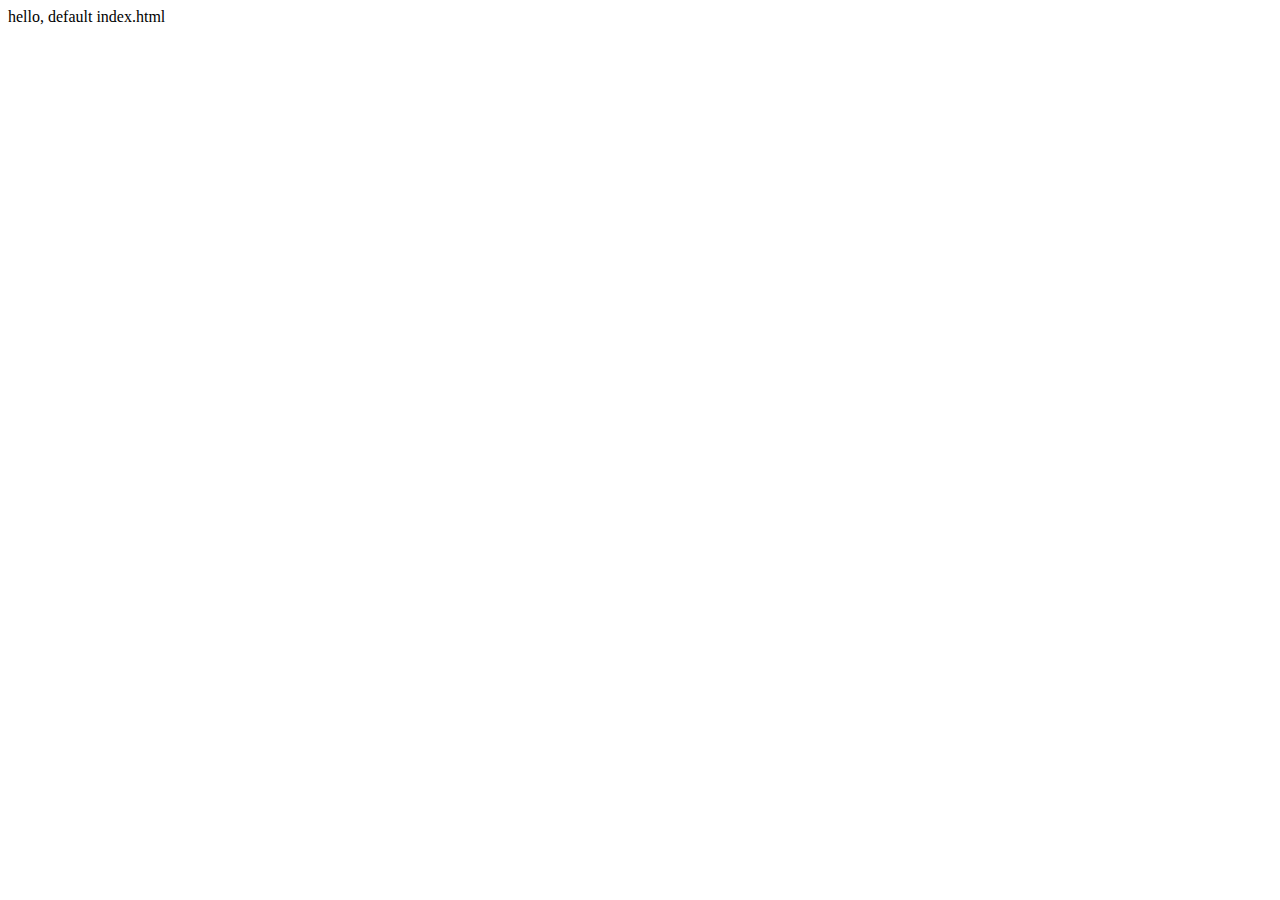
<file: myspringboot/src/main/resources/static/index.html>
<!DOCTYPE html>
<html>
    <head>
        <meta charset="utf-8">
        <meta http-equiv="X-UA-Compatible" content="IE=edge">
        <title>default</title>
        <meta name="description" content="">
        <meta name="viewport" content="width=device-width, initial-scale=1">
        <link rel="stylesheet" href="">
    </head>
    <body>
        hello, default index.html
        
        <!-- <script src="" async defer></script> -->
    </body>
</html>
</file>
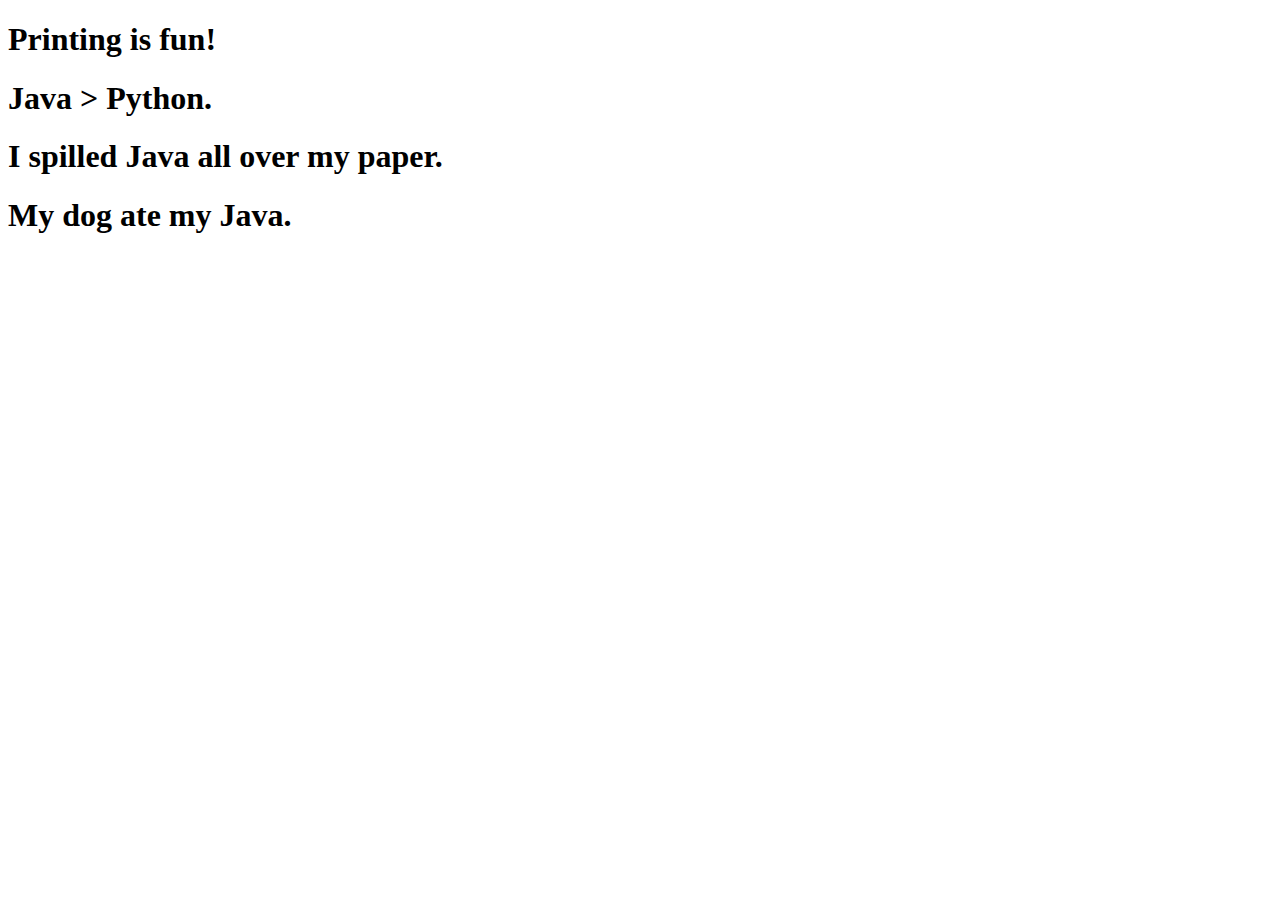
<file: spring-boot-bootcamp-resources/01. intro-to-springboot/workbook 1.2/solution/workbook/src/main/resources/static/index.html>
<!DOCTYPE html>
<html>
    <head>
        <title>Workbook</title>
    </head>
    <body>
        <h1>Printing is fun!</h1>
        <h1>Java > Python.</h1>
        <h1>I spilled Java all over my paper.</h1>
        <h1>My dog ate my Java.</h1>
    </body>
</html>
</file>
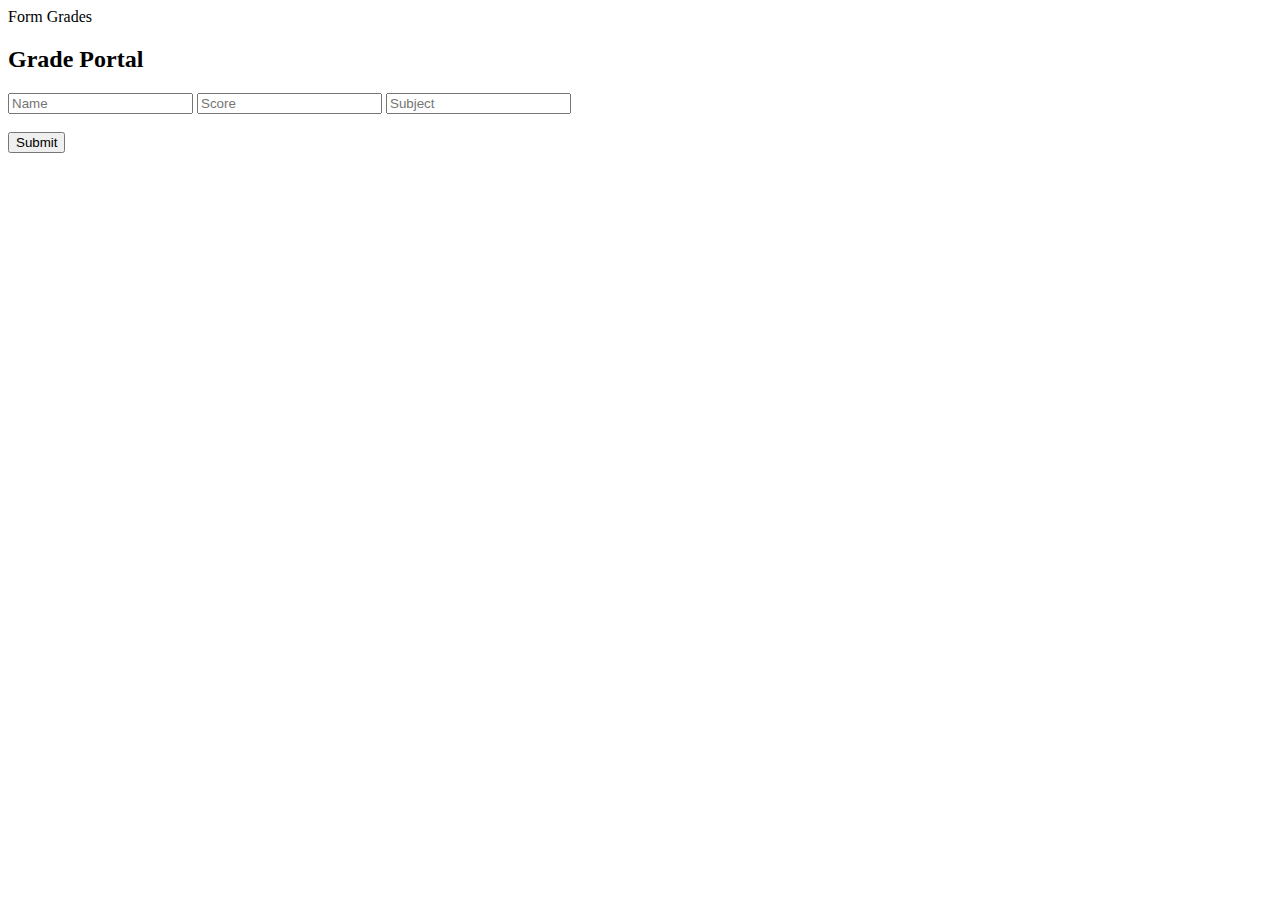
<file: myspringboot/src/main/resources/templates/form.html>
<html>
  <head>
    <title>Form</title>
    <link th:href="@{/form-stylesheet.css}" rel="stylesheet">
  </head>    
  <body>
    <div class="topnav">
      <a th:href="@{/}">Form</a>
      <a th:href="@{/grades}">Grades</a>
    </div>   
    <div class="container">
      <h2> Grade Portal </h2>
      <form method="post" th:object="${grade}" th:action="@{/handleSubmit}"> 
        <p style="color:red;" th:errors="*{name}"></p>
        <input type="text" placeholder="Name" th:field="*{name}">
        <input type="text" placeholder="Score" th:field="*{score}">  
        <input type="text" placeholder="Subject" th:field="*{subject}">
        <input type="hidden" th:field="*{id}">
        <br><br>
        <input type="submit" value="Submit">
      </form>
    </div>
</body>
</html>
</file>
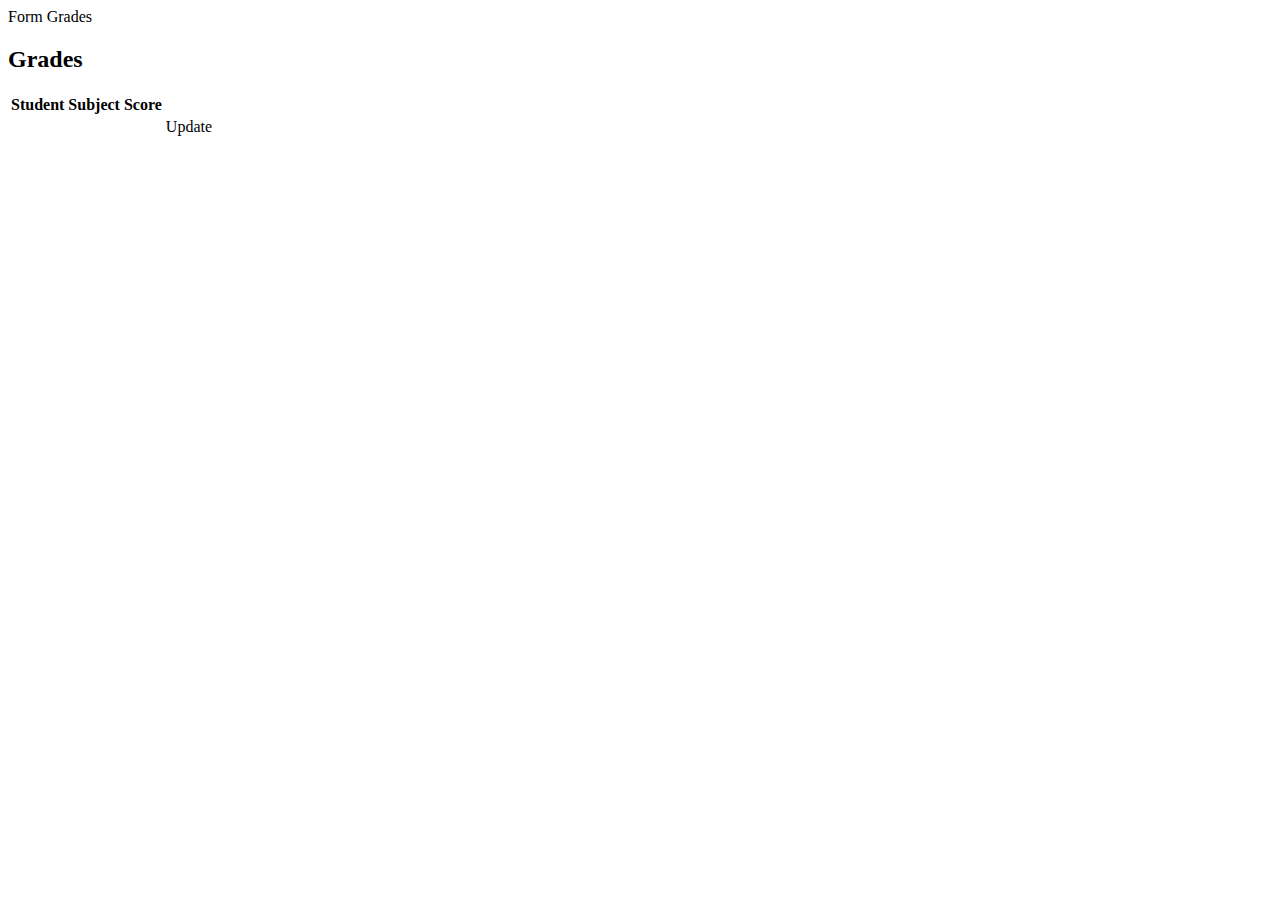
<file: myspringboot/src/main/resources/templates/grades.html>
<html>
  <head> 
    <title>Grades</title>
    <link th:href="@{/grades-stylesheet.css}" rel="stylesheet">
  </head>
  <body>

    <div class="topnav">
      <a th:href="@{/}">Form</a>
      <a th:href="@{/grades}">Grades</a>
    </div>

    <div class= "container">
      <h2 > Grades </h2>
      <table id="table"> 
        <tr>
          <th>Student</th>
          <th>Subject</th>
          <th>Score</th>
        </tr>
        <tr th:each="grade: ${grades}">
          <td th:text="${grade.name}"></td>
          <td th:text="${grade.subject}"></td>
          <td th:text="${grade.score}"></td>
          <td> <a role="button" class="update" th:href="@{/(id = ${grade.id})}">Update</a> </td>
        </tr>

        <!-- <tr>
            <td th:text="${grade.name}"></td>
            <td th:text="${grade.subject}"></td>
            <td th:text="${grade.score}"></td>
        </tr>
        <tr th:object="${grade}">
            <td><span th:text="*{name}"></span> ?? second ??</td>
            <td th:text="*{subject}"></td>
            <td th:text="*{score}"></td>
        </tr> -->
      </table>
    </div>
    

    <!-- 
    <div>
        <p th:if="${sales > 50}">Sales are good!</p>
        <p th:unless="${sales > 50}">Sales are pool!</p>
    </div> 
    -->

    <!-- Ternary Operator -->
    <!-- 
    <div>
        <p th:text="${sales > 50 ? 'Sales are good!' : 'Sales are bad!'}"></p>
    </div> 
    -->

    <!-- 
    <div th:switch="${product}">
        <p th:case="'chair'">$50</p>
        <p th:case="'tv'">$500</p>
        <p th:case="*">no match!</p>
    </div>
     -->

     <!-- 
        <p th:text="${#string.contains(menu, 'cake')}"></p> 
        this should return a true or false. (need set menu correctly)
        Docs: https://github.com/thymeleaf/thymeleaf/tree/3.1-master/lib/thymeleaf/src/main/java/org/thymeleaf/expression
    -->
  </body>
</html>
</file>
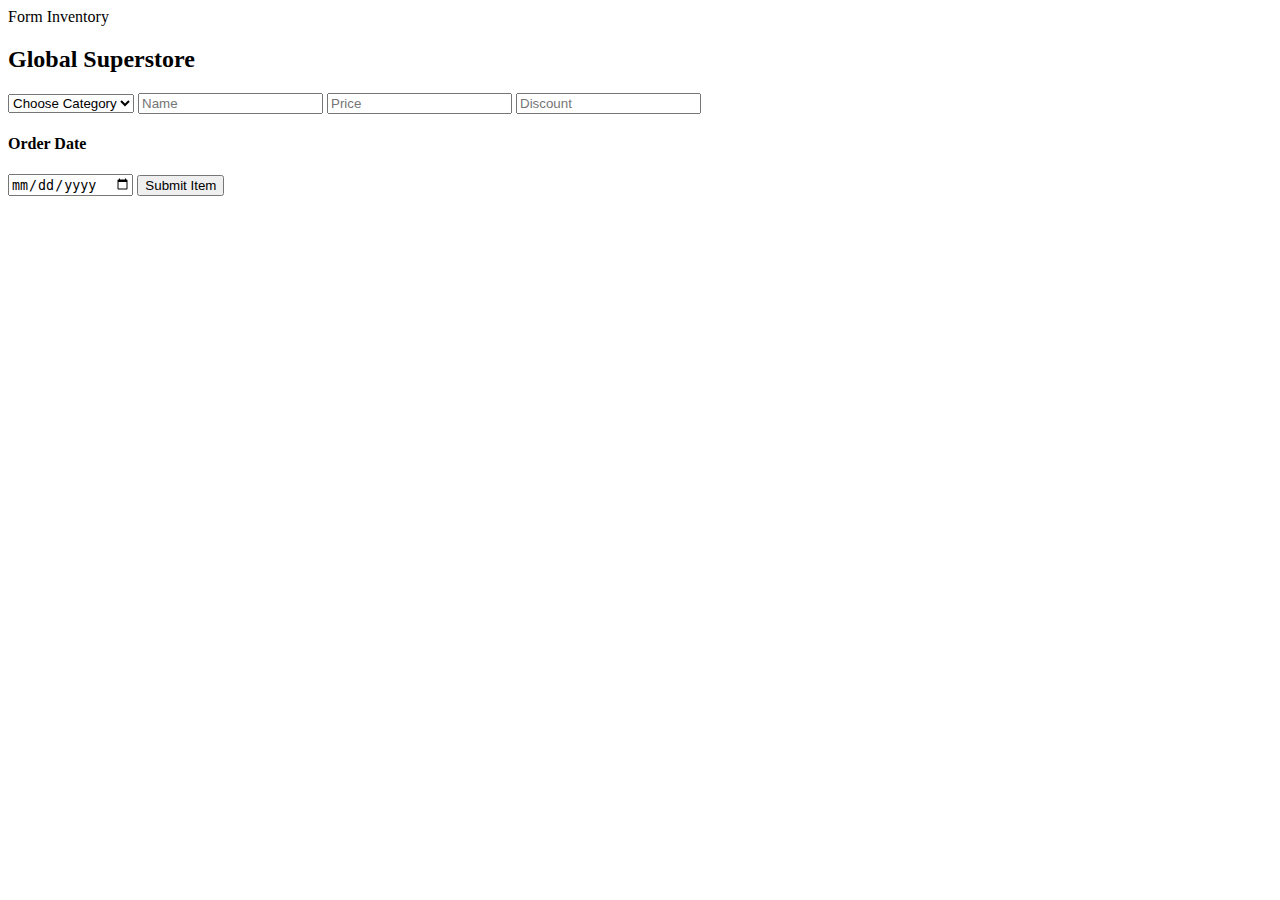
<file: spring-boot-bootcamp-resources/02. model-view-controller/global-superstore/solution/global-superstore/src/main/resources/templates/form.html>
<html>
    <head> 
        <link th:href="@{/form-stylesheet.css}" rel="stylesheet"> 
    </head>    
    <body>
        <div class="topnav">
            <a class="active" th:href="@{/}" >Form</a>
            <a th:href="@{/inventory}">Inventory</a>
        </div>
        <div class="container">    
            <h2> Global Superstore </h2>
            <form method="post" th:object="${item}" th:action="@{/submitItem}">
                <select class="select" th:field="*{category}">
                    <option style="color:blue" value="">Choose Category</option>
                    <option th:each="category: ${categories}" th:text="${category}" th:value="${category}"> Placeholder </option>
                </select>
                <input type="text" placeholder="Name" th:field="*{name}">
                <input class="half" type="text" placeholder="Price" th:field="*{price}">
                <input class="half" type="text" placeholder="Discount" th:field="*{discount}">
                <h4>Order Date</h4>
                <input type="date" style="color:black" th:field="*{date}">
                <input type="hidden" th:field="*{id}">
                <input type="submit" value="Submit Item">
            </form>
        </div>      
    </body>
</html>
</file>
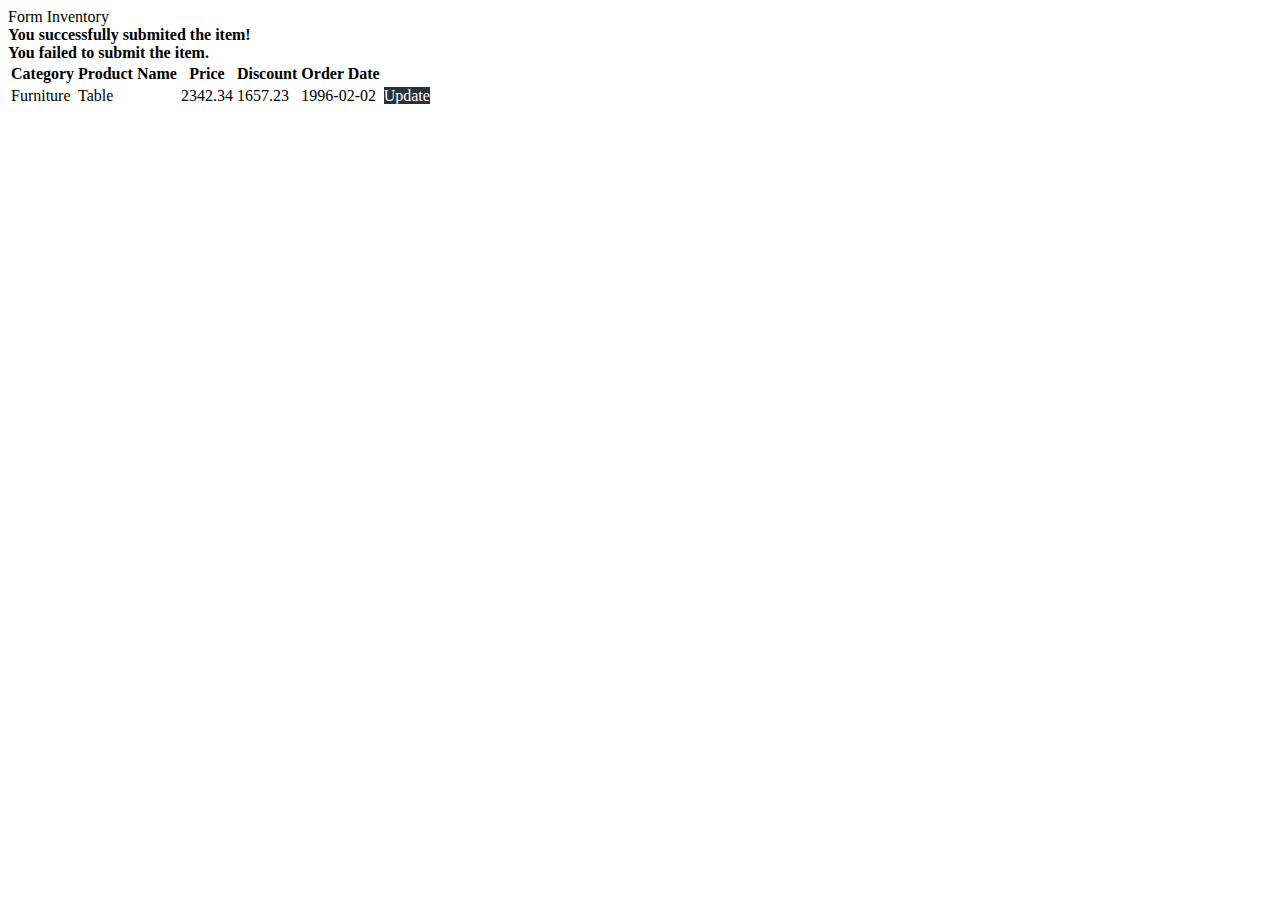
<file: spring-boot-bootcamp-resources/02. model-view-controller/global-superstore/solution/global-superstore/src/main/resources/templates/inventory.html>
<html>
    <head> 
        <link th:href="@{/inventory-stylesheet.css}" rel="stylesheet"> 
    </head>    
    <body>
    
        <div class="topnav">
            <a  th:href="@{/}" >Form</a>
            <a class="active" th:href="@{/inventory}">Inventory</a>
        </div>

        <div class="alert success" th:if="${status} == 'success'">
            <strong> You successfully submited the item! </strong> 
        </div>

        <div class="alert" th:if="${status} == 'failed'">
            <strong > You failed to submit the item. </strong> 
       </div>

        <div class="container">
           <table>
              <tr class="head">
                 <th>Category</th>
                 <th>Product Name</th>
                 <th>Price</th>
                 <th>Discount</th>
                 <th>Order Date</th>
                 <th> </th>
              </tr>
              <tr th:each="item: ${items}">
                 <td th:text="${item.category}">Furniture</th>
                 <td th:text="${item.name}">Table</td>
                 <td th:text="${#numbers.formatCurrency(item.price)}">2342.34</td>
                 <td th:text="${#numbers.formatCurrency(item.discount)}">1657.23</td>
                 <td type="date" th:text="${#dates.format(item.date, 'yyyy-MM-dd')}">1996-02-02</td>
                 <td>
                    <a role="button" style="color:white; background-color: #263238" class="table-button" th:href="@{/(id = ${item.id})}">Update</a>
                 </td>
              </tr>
           </table>
        </div>
   </body>
</html>
</file>
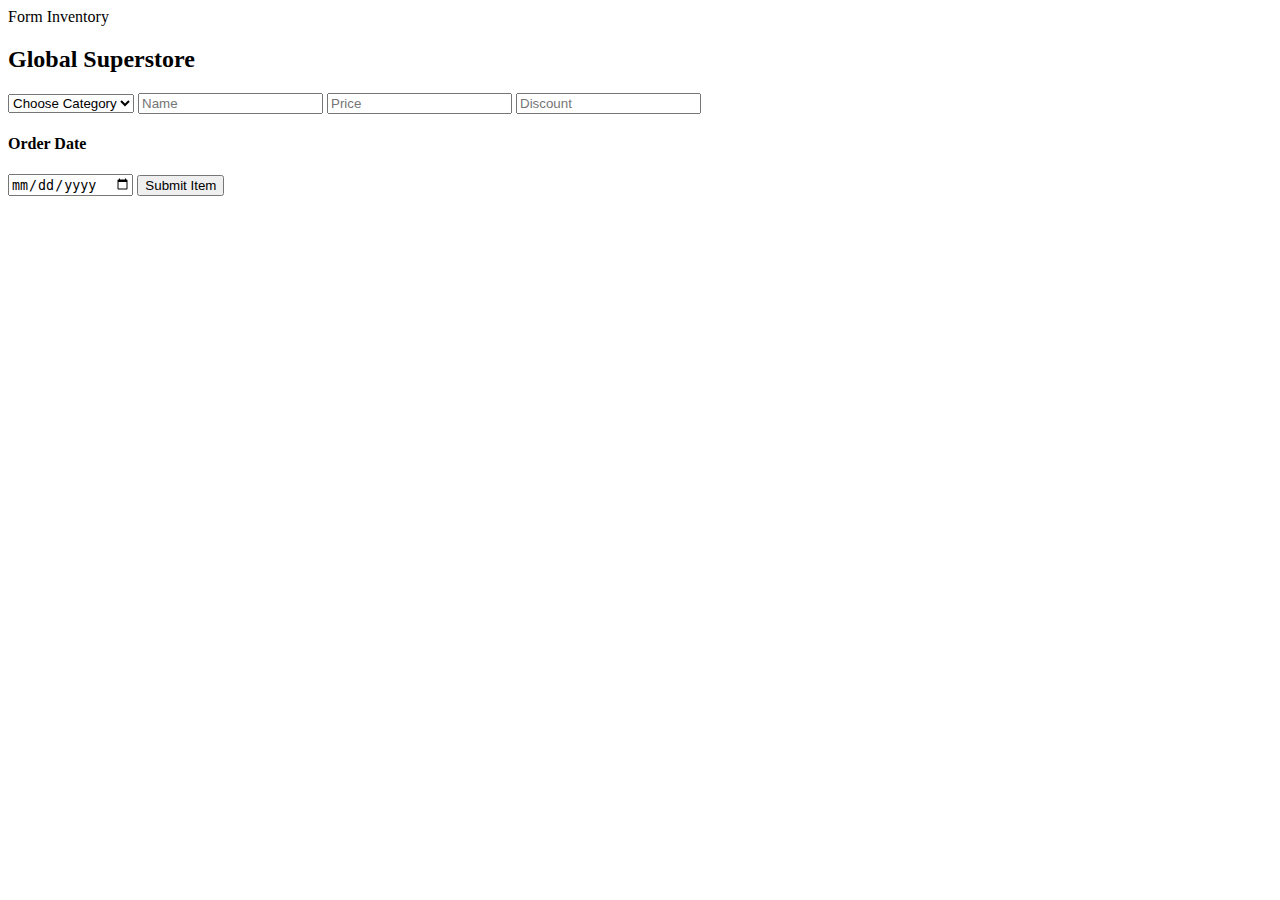
<file: spring-boot-bootcamp-resources/02. model-view-controller/global-superstore/starter/global-superstore/src/main/resources/templates/form.html>
<html>
    <head> 
        <link th:href="@{/form-stylesheet.css}" rel="stylesheet"> 
    </head>    
    <body>
        <div class="topnav">
            <a class="active">Form</a>
            <a>Inventory</a>
        </div>
        <div class="container">    
            <h2> Global Superstore </h2>
            <form method="post">
                <select class="select">
                    <option style="color:blue">Choose Category</option>
                    <option> Placeholder </option>
                </select>
                <input type="text" placeholder="Name">
                <input class="half" type="text" placeholder="Price">
                <input class="half" type="text" placeholder="Discount">
                <h4>Order Date</h4>
                <input type="date" style="color:black">
                <input type="submit" value="Submit Item">
            </form>
        </div>      
    </body>
</html>
</file>
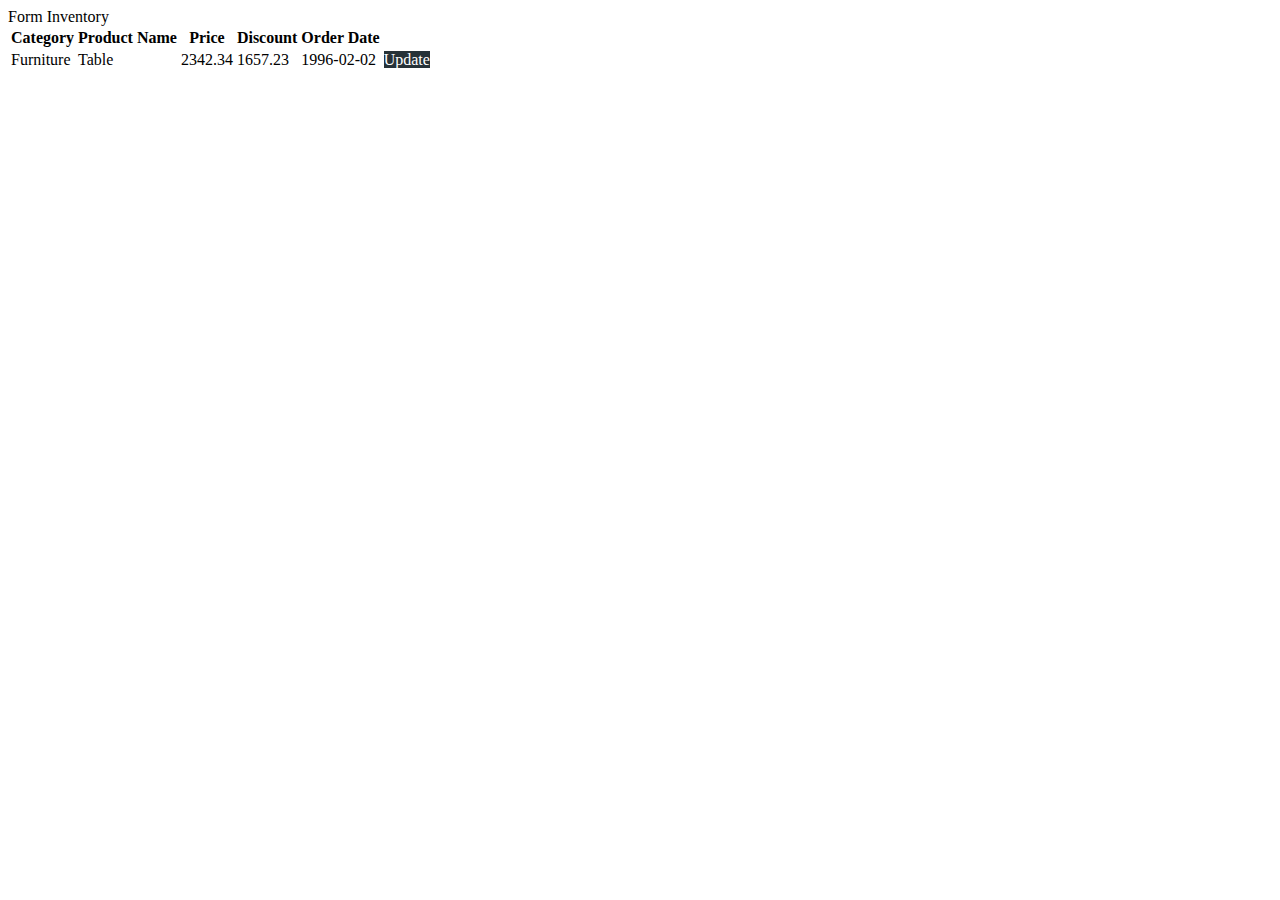
<file: spring-boot-bootcamp-resources/02. model-view-controller/global-superstore/starter/global-superstore/src/main/resources/templates/inventory.html>
<html>
    <head> 
        <link th:href="@{/inventory-stylesheet.css}" rel="stylesheet"> 
    </head>    
    <body>
        <div class="topnav">
            <a  th:href="@{/}" >Form</a>
            <a class="active" th:href="@{/inventory}">Inventory</a>
        </div>
   
        <div class="container">
           <table>
              <tr class="head">
                 <th>Category</th>
                 <th>Product Name</th>
                 <th>Price</th>
                 <th>Discount</th>
                 <th>Order Date</th>
                 <th> </th>
              </tr>
              <tr>
                 <td >Furniture</th>
                 <td >Table</td>
                 <td type="currency" >2342.34</td>
                 <td type="currency">1657.23</td>
                 <td type="date">1996-02-02</td>
                 <td>
                    <a role="button" style="color:white; background-color: #263238" class="table-button">Update</a>
                 </td>
              </tr>
           </table>
        </div>
   </body>
</html>
</file>
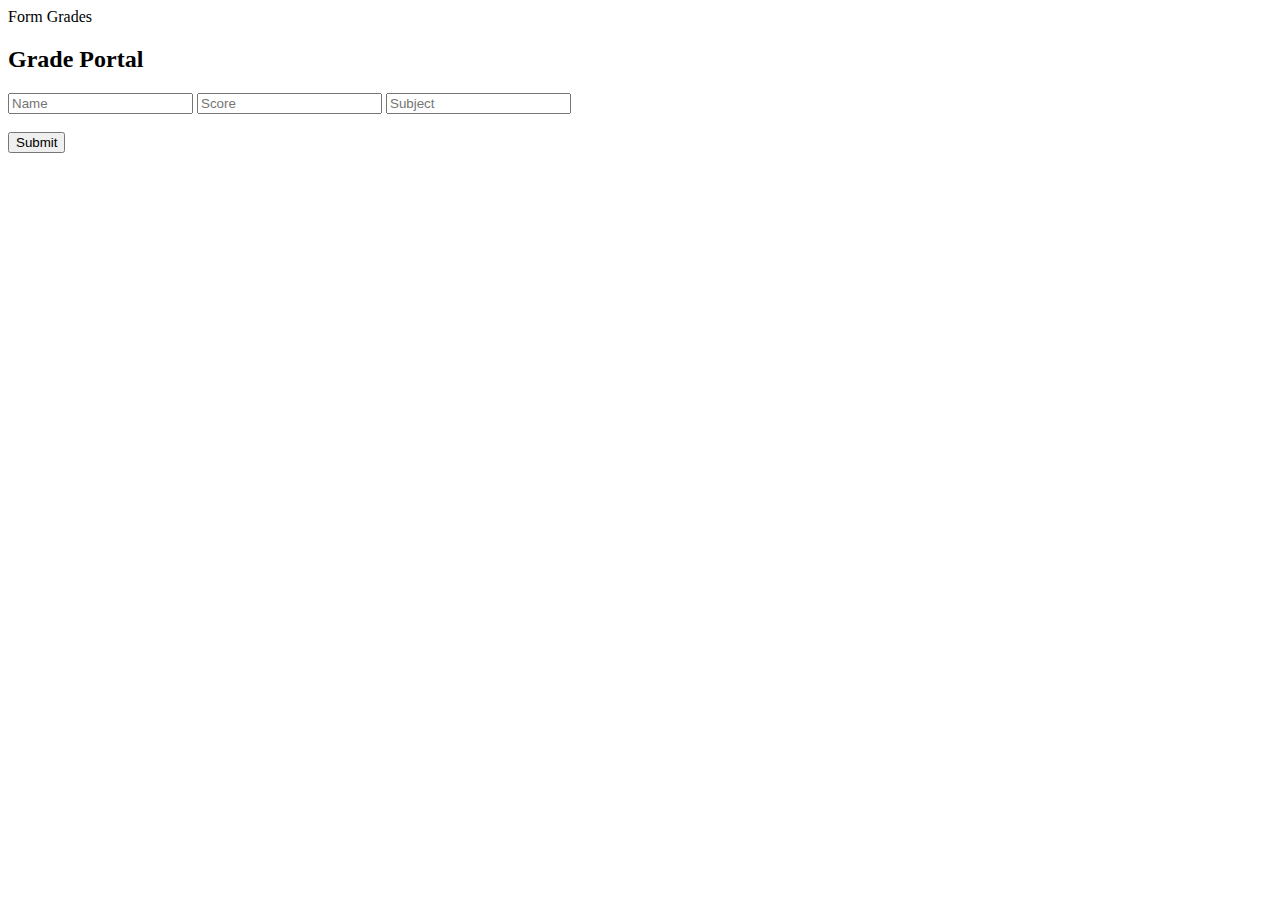
<file: spring-boot-bootcamp-resources/02. model-view-controller/grade-submission/final/grade-submission/src/main/resources/templates/form.html>
<html>
  <head>
    <title>Form</title>
    <link th:href="@{/form-stylesheet.css}" rel="stylesheet">
  </head>    
  <body>
    <div class="topnav">
      <a th:href="@{/}">Form</a>
      <a th:href="@{/grades}">Grades</a>
    </div>   
    <div class="container">
      <h2> Grade Portal </h2>
      <form method="post" th:object="${grade}" th:action="@{/handleSubmit}"> 
        <input type="text" placeholder="Name" th:field="*{name}">
        <input type="text" placeholder="Score" th:field="*{score}">  
        <input type="text" placeholder="Subject" th:field="*{subject}">
        <input type="hidden" th:field="*{id}">
        <br><br>
        <input type="submit" value="Submit">
      </form>
    </div>
</body>
</html>
</file>
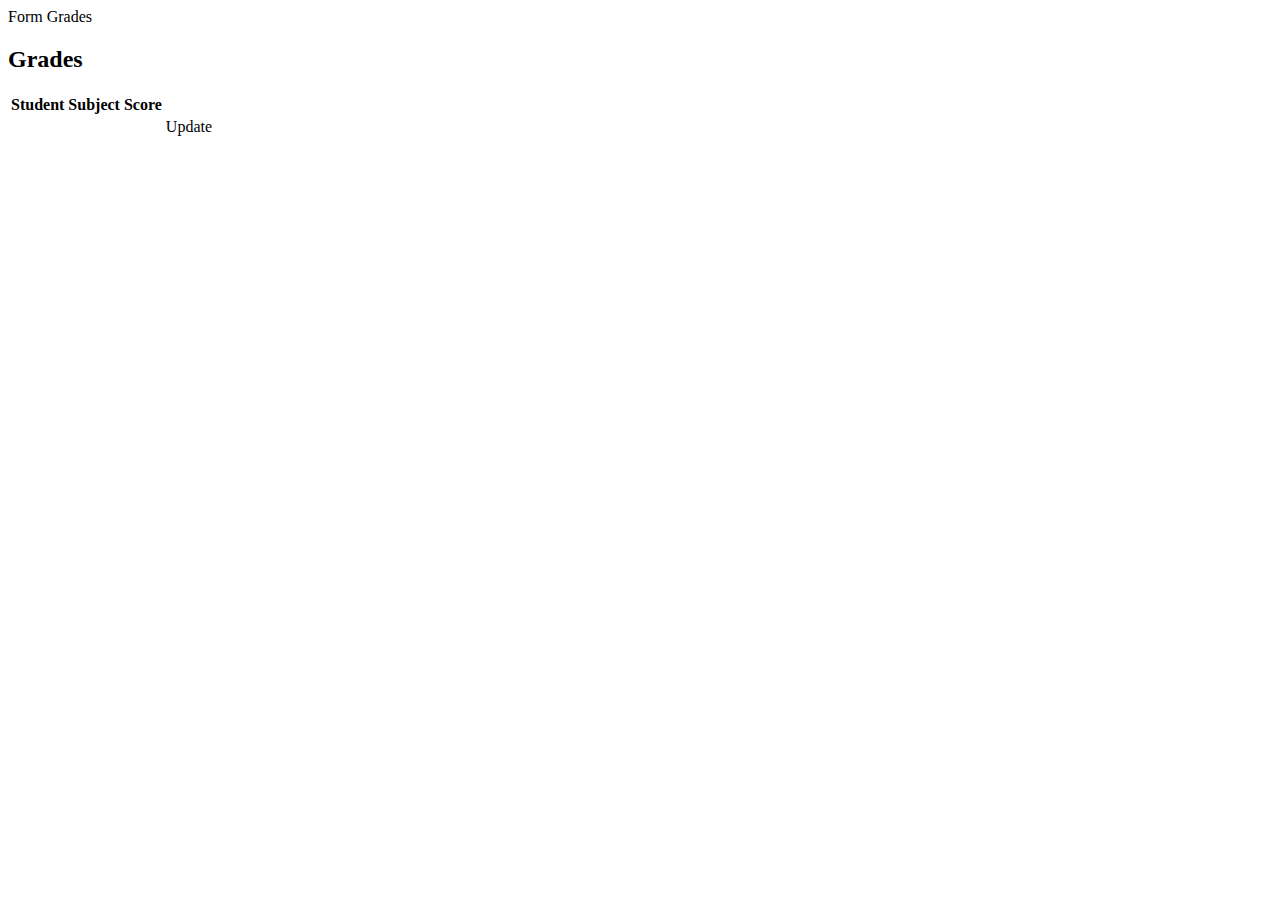
<file: spring-boot-bootcamp-resources/02. model-view-controller/grade-submission/final/grade-submission/src/main/resources/templates/grades.html>
<html>
  <head> 
    <title>Grades</title>
    <link th:href="@{/grades-stylesheet.css}" rel="stylesheet">
  </head>
  <body>

    <div class="topnav">
      <a th:href="@{/}">Form</a>
      <a th:href="@{/grades}">Grades</a>
    </div>

    <div class= "container">
      <h2 > Grades </h2>
      <table id="table"> 
        <tr>
          <th>Student</th>
          <th>Subject</th>
          <th>Score</th>
        </tr>
        <tr th:each="grade: ${grades}">
          <td th:text="${grade.name}"></td>
          <td th:text="${grade.subject}"></td>
          <td th:text="${grade.score}"></td>
          <td> <a role="button" class="update" th:href="@{/(id = ${grade.id})}">Update</a> </td>
        </tr>
      </table>
    </div>
    
  </body>
</html>
</file>
